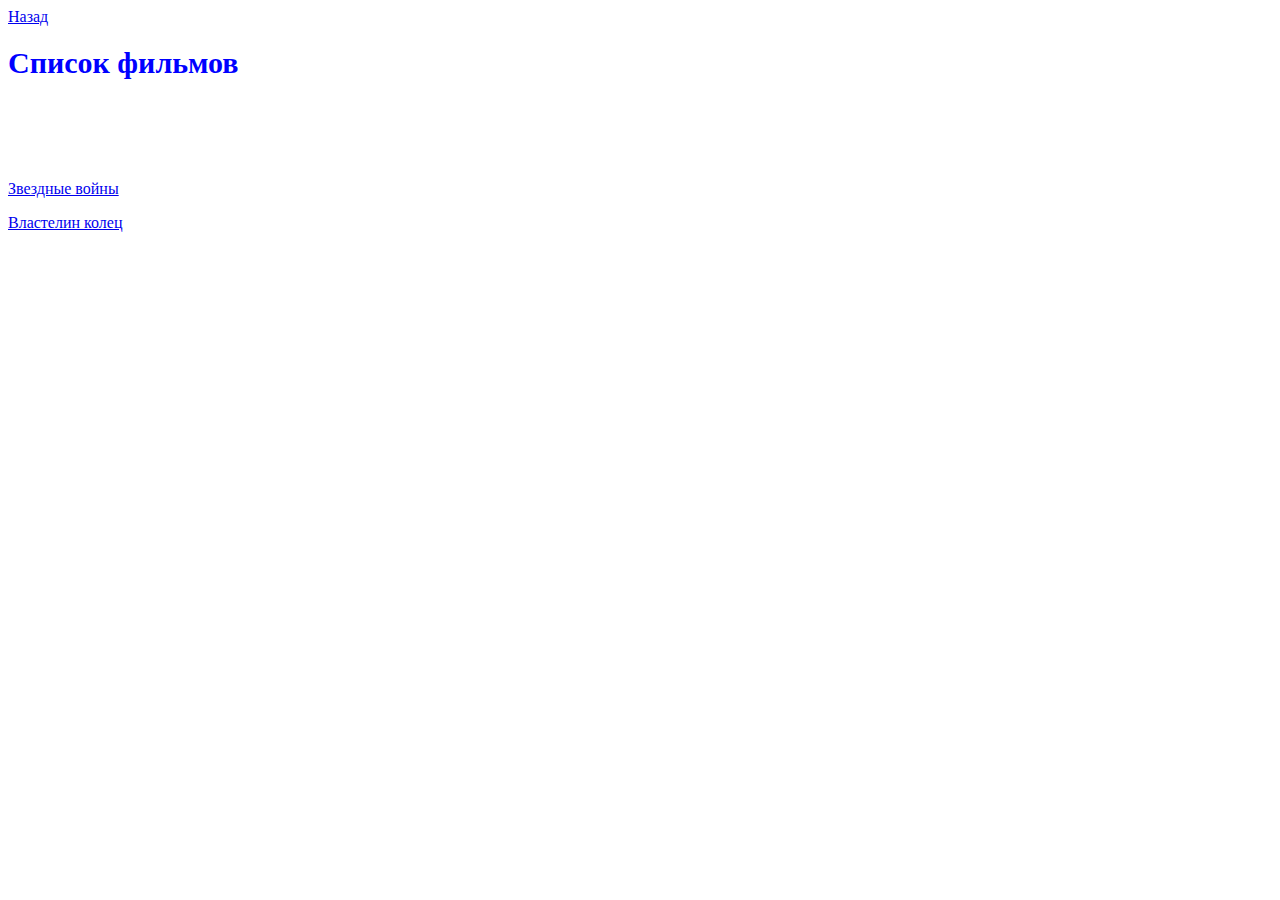
<file: films.html>
<!DOCTYPE html>
<html lang="en">
<head>
    <meta charset="UTF-8">
    <meta name="viewport" content="width=device-width, initial-scale=1.0">
    <title>Список фильмов</title>
    <link rel="stylesheet" href="index.css">
</head>
<body>
    <a href="/">Назад</a>
    <h1>Список фильмов</h1>
    <p>
        <a href="https://ru.wikipedia.org/wiki/%D0%97%D0%B2%D1%91%D0%B7%D0%B4%D0%BD%D1%8B%D0%B5_%D0%B2%D0%BE%D0%B9%D0%BD%D1%8B">Звездные войны</a>
    </p>
    <p>
        <a href="https://ru.wikipedia.org/wiki/%D0%92%D0%BB%D0%B0%D1%81%D1%82%D0%B5%D0%BB%D0%B8%D0%BD_%D0%BA%D0%BE%D0%BB%D0%B5%D1%86">Властелин колец</a>
    </p>
</body>
</html>
</file>
<file: index.css>
h1 {
    font-size: 30px;
    color: blue;
    margin-bottom: 100px;
}
</file>
